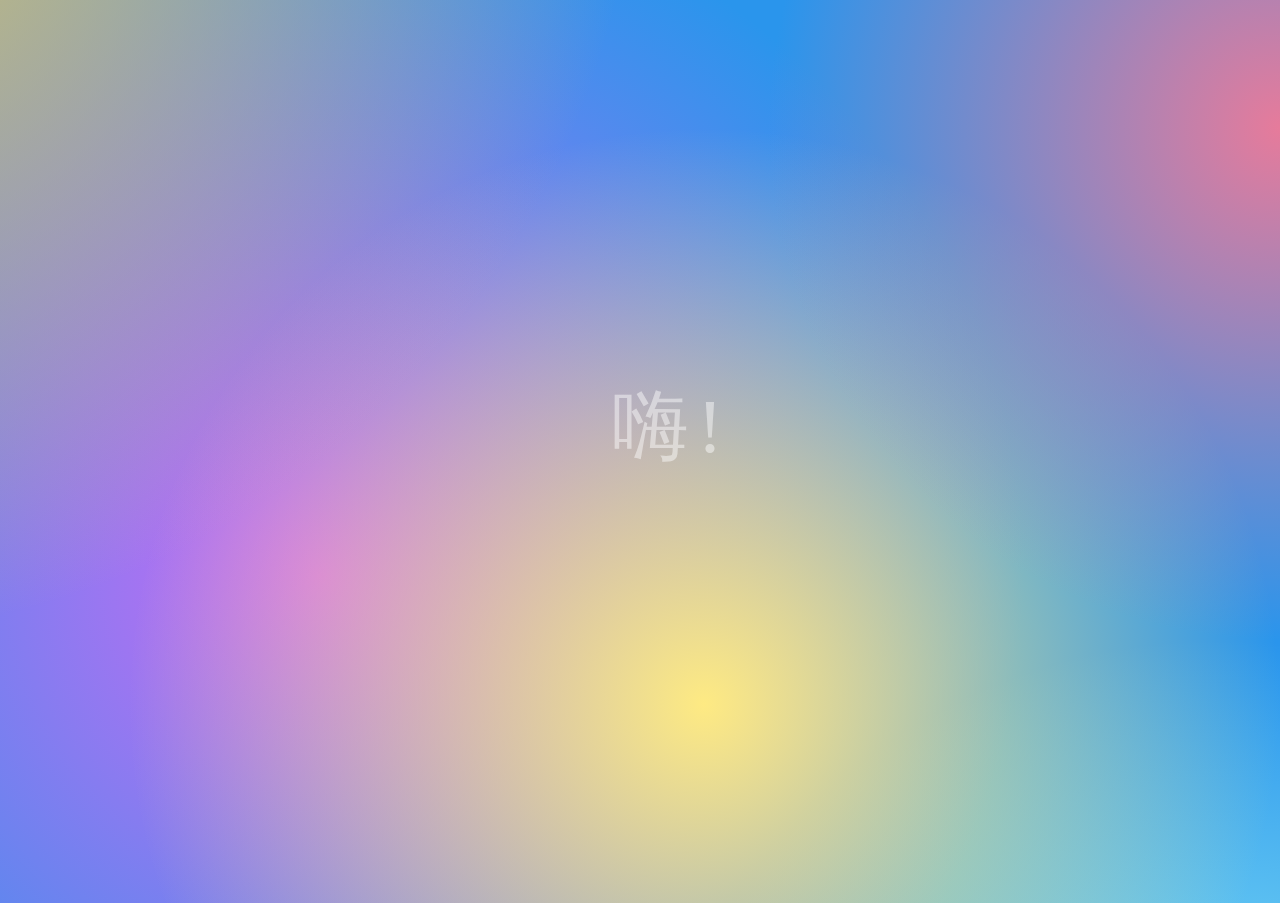
<file: index.html>
<!DOCTYPE html>
<html lang="en">

<head>
    <meta charset="UTF-8">
    <meta http-equiv="X-UA-Compatible" content="IE=edge">
    <meta name="viewport" content="width=device-width, initial-scale=1.0">
    <script src="js/lottie.js"></script>
    <script src="js/JQuery.min.3.5.1.js"></script>
    <title>Document</title>
    <style>
         :root {
            font-size: 15px;
        }
        
        body {
            font-family: 'Quicksand', sans-serif;
            margin: 0;
            min-height: 100vh;
            background-color: #2a95ec;
            background-image: radial-gradient(closest-side, rgb(238, 194, 98), rgba(235, 105, 78, 0)), radial-gradient(closest-side, rgb(230, 123, 155), rgba(243, 11, 164, 0)), radial-gradient(closest-side, rgba(254, 234, 131, 1), rgba(254, 234, 131, 0)), radial-gradient(closest-side, rgb(204, 105, 243), rgba(170, 142, 245, 0)), radial-gradient(closest-side, rgb(147, 241, 248), rgba(248, 192, 147, 0));
            background-size: 130vmax 130vmax, 80vmax 80vmax, 90vmax 90vmax, 110vmax 110vmax, 90vmax 90vmax;
            background-position: -80vmax -80vmax, 60vmax -30vmax, 10vmax 10vmax, -30vmax -10vmax, 50vmax 50vmax;
            background-repeat: no-repeat;
            animation: 10s movement linear infinite;
            z-index: 999;
            -moz-user-select: none;
            /*火狐*/
            -webkit-user-select: none;
            /*webkit浏览器*/
            -ms-user-select: none;
            /*IE10*/
            user-select: none;
        }
        
        body::after {
            content: '';
            display: block;
            position: fixed;
            width: 100%;
            height: 100%;
            top: 0;
            left: 0;
            -webkit-backdrop-filter: blur(10px);
        }
        
        @keyframes movement {
            0%,
            100% {
                background-size: 130vmax 130vmax, 80vmax 80vmax, 90vmax 90vmax, 110vmax 110vmax, 90vmax 90vmax;
                background-position: -80vmax -80vmax, 60vmax -30vmax, 10vmax 10vmax, -30vmax -10vmax, 50vmax 50vmax;
            }
            25% {
                background-size: 100vmax 100vmax, 90vmax 90vmax, 100vmax 100vmax, 90vmax 90vmax, 60vmax 60vmax;
                background-position: -60vmax -90vmax, 50vmax -40vmax, 0vmax -20vmax, -40vmax -20vmax, 40vmax 60vmax;
            }
            50% {
                background-size: 80vmax 80vmax, 110vmax 110vmax, 80vmax 80vmax, 60vmax 60vmax, 80vmax 80vmax;
                background-position: -50vmax -70vmax, 40vmax -30vmax, 10vmax 0vmax, 20vmax 10vmax, 30vmax 70vmax;
            }
            75% {
                background-size: 90vmax 90vmax, 90vmax 90vmax, 100vmax 100vmax, 90vmax 90vmax, 70vmax 70vmax;
                background-position: -50vmax -40vmax, 50vmax -30vmax, 20vmax 0vmax, -10vmax 10vmax, 40vmax 60vmax;
            }
        }
        
        #bm {
            width: 100%;
            height: 100%;
            position: absolute;
            left: 50%;
            top: 50%;
            transform: translate(-50%, -50%);
            z-index: 999;
        }
    </style>
</head>

<body>
    <div id="bm"> </div>
    <script>
        $(function(first) {
            //getJSON() 方法使用 AJAX 的 HTTP GET 请求获取 JSON 数据
            $.getJSON("./json/date.json", function(result) {
                //获取到数据后进行初始化
                console.log(result)
                lottie.loadAnimation({ //初始化
                    container: document.querySelector('#bm'), //在哪个dom容器中生效
                    renderer: 'svg', //渲染方式svg
                    loop: false, //循环
                    autoplay: true, //自动播放
                    animationData: result, //动画数据
                })
            })
        })
        setTimeout(function() {
            $(location).attr('href', './home/index.html');
        }, 20000);
    </script>
</body>

</html>
</file>
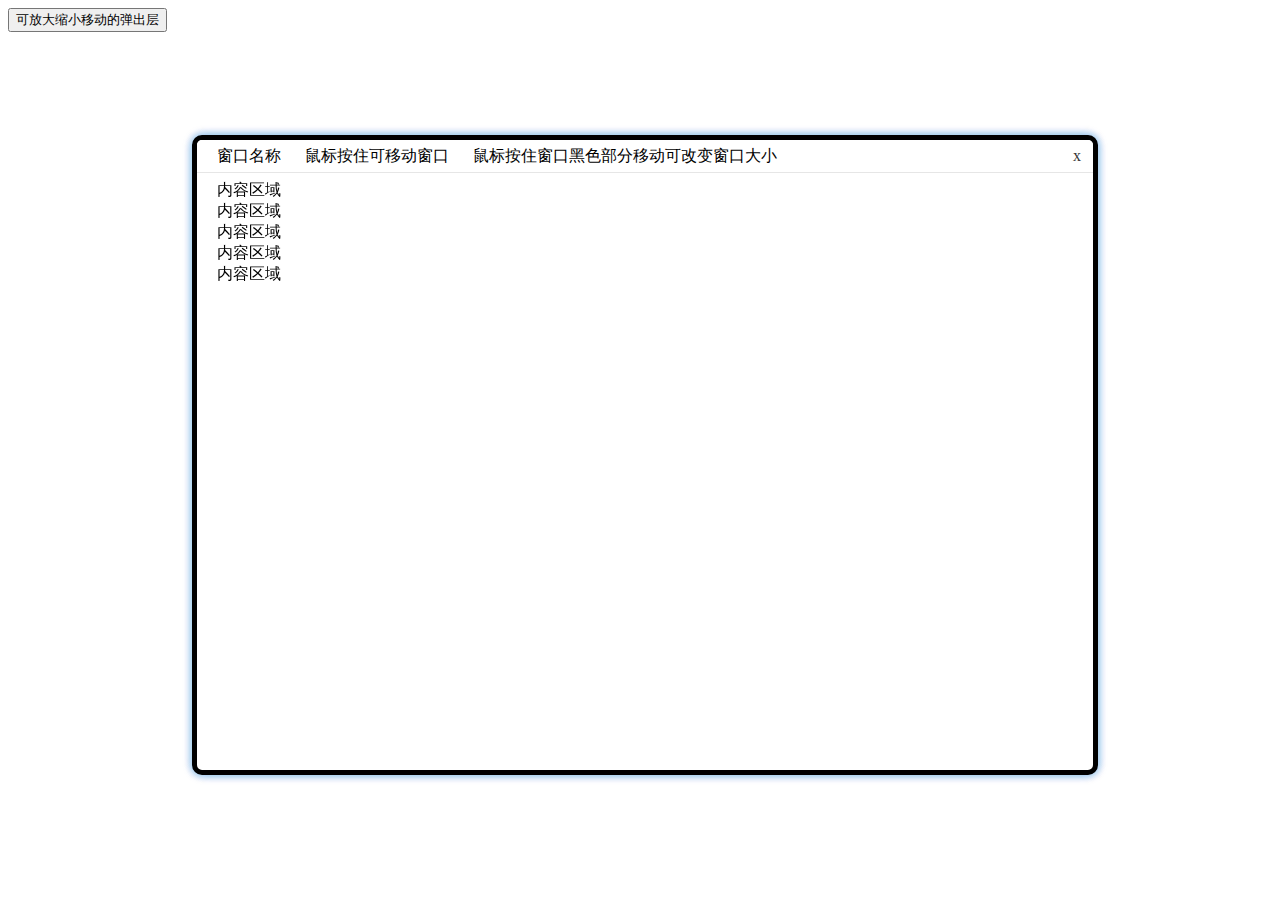
<file: home/assets/jq221705.html>
﻿<!doctype html>
<html>
<head>
<meta charset="utf-8">
<title>jQuery弹出窗口可移动、缩放-jq22.com</title>
<script src="https://libs.baidu.com/jquery/1.11.3/jquery.min.js"></script>
<style>
.tanchu_kuang {
	width:70%;
	height:70%;
	min-width:480px!important;
	min-height:200px!important; 
	position:fixed;
	z-index:9999;
	top:15%;
	left:15%;
	background:#fff;
	border:5px solid rgba(0,0,0,1);
	border-radius:10px;
	box-shadow:-1px 0 10px rgba(25,118,210,.2),/*左边阴影*/  
    1px 0 10px rgba(25,118,210,.2),/*右边阴影*/  
    0 -1px 10px rgba(25,118,210,.2),/*顶部阴影*/  
    0 1px 10px rgba(25,118,210,.2);
	overflow-y:auto;
	overflow-x:hidden;
}
.kuang_title_box:hover {
	cursor:move;
}
.kuang_title_box {
	position:absolute;
	top:0;
	right:0;
	width:100%;
	height:32px;
	border-bottom:1px solid #e6e6e6;
	z-index:100;
	background:#fff;
}
.kuang_title_box span {
	line-height:32px;
	padding-left:20px;
	display:inline-block;
}
.kuang_title_box a {
	display:block;
	width:32px;
	height:32px;
	line-height:32px;
	text-align:center;
	color:#333;
	float:right;
	text-decoration:none;
}
.kuang_title_box a:hover {
	background:#e6e6e6;
}
.kuang_contant {
	width:100%;
	height:90%;
	padding:40px 20px 0 20px;
	position:relative;
	overflow-y:auto;
}
.tanchu_kuang:before {
	content:'';
	width:100px;
	height:100px;
	background:red;
}
</style>
</head>
<body>
<button type="button" id="tanchu_btn">可放大缩小移动的弹出层</button>
<div class="tanchu_kuang" id="tanchu_kuang">
    <div class="kuang_title_box">
        <span>窗口名称</span>
        <span>鼠标按住可移动窗口</span>
        <span>鼠标按住窗口黑色部分移动可改变窗口大小</span>
        <a href="#" id="close_x">x</a>
    </div>
    <div class="kuang_contant">
        内容区域 <br> 内容区域 <br> 内容区域 <br> 内容区域 <br>内容区域


    </div>
</div>

<script>
$(function() {
    $(".tanchu_kuang").hide();
    $("#tanchu_btn").click(function() {
        $(".tanchu_kuang").fadeIn(300);
        $("#close_x").click(function() {
            $(".tanchu_kuang").fadeOut(200);
        });
    });
});

//窗口移动
$(".kuang_title_box").mousedown(function(event) {
    var isMove = true;
    var abs_x = event.pageX - $('div.tanchu_kuang').offset().left;
    var abs_y = event.pageY - $('div.tanchu_kuang').offset().top;
    $(document).mousemove(function(event) {
        if (isMove) {
            var obj = $('div.tanchu_kuang');
            var left_x = event.pageX - abs_x;
            var top_y = event.pageY - abs_y;
            obj.css({
                'left': left_x,
                'top': top_y
            });
        }
    }).mouseup(function() {
        isMove = false;
    });
});

//窗口缩放
var oDiv = document.getElementById('tanchu_kuang');
oDiv.onmousedown = function(ev) {
    // 获取event对象，兼容性写法
    var ev = ev || event;
    // 鼠标按下时的位置
    var mouseDownX = ev.clientX;
    var mouseDownY = ev.clientY;
    // 方块上下左右四个边的位置和方块的长宽
    var T0 = this.offsetTop;
    var B0 = this.offsetTop + this.offsetHeight;
    var L0 = this.offsetLeft;
    var R0 = this.offsetLeft + this.offsetWidth;
    var W = this.offsetWidth;
    var H = this.offsetHeight;
    // 设置方块的识别范围
    var areaT = T0 + 10;
    var areaB = B0 - 10;
    var areaL = L0 + 10;
    var areaR = R0 - 10;
    // 判断改变方块的大小的方向
    // 左
    var changeL = mouseDownX < areaL;
    // 右
    var changeR = mouseDownX > areaR;
    // 上
    var changeT = mouseDownY < areaT;
    // 下
    var changeB = mouseDownY > areaB;
    // IE8 取消默认行为-设置全局捕获
    if (oDiv.setCapture) {
        oDiv.setCapture();
    }
    document.onmousemove = function(ev) {
        var ev = ev || event;
        // 鼠标移动时的鼠标位置
        var mouseMoveX = ev.clientX;
        var mouseMoveY = ev.clientY;
        //根据改变方块大小的方向不同进行大小的改变
        // 左
        if (changeL) {
            oDiv.style.width = (mouseDownX - mouseMoveX) + W + 'px';
            oDiv.style.left = L0 - (mouseDownX - mouseMoveX) + 'px';
        }
        // 右
        if (changeR) {
            oDiv.style.width = (mouseMoveX - mouseDownX) + W + 'px';
        }
        // 上
        if (changeT) {
            oDiv.style.height = (mouseDownY - mouseMoveY) + H + 'px';
            oDiv.style.top = T0 - (mouseDownY - mouseMoveY) + 'px';
        }
        // 下
        if (changeB) {
            oDiv.style.height = (mouseMoveY - mouseDownY) + H + 'px';
        }
        // 限定范围
        if (parseInt(oDiv.style.width) < 50) {
            oDiv.style.width = 50 + 'px';
        }
        if (parseInt(oDiv.style.height) < 50) {
            oDiv.style.height = 50 + 'px';
        }
    }
    document.onmouseup = function() {
        document.onmousemove = null;
        // 释放全局捕获
        if (oDiv.releaseCapture) {
            oDiv.releaseCapture();
        }
    }
    return false;
}
</script>

</body>
</html>
</file>
